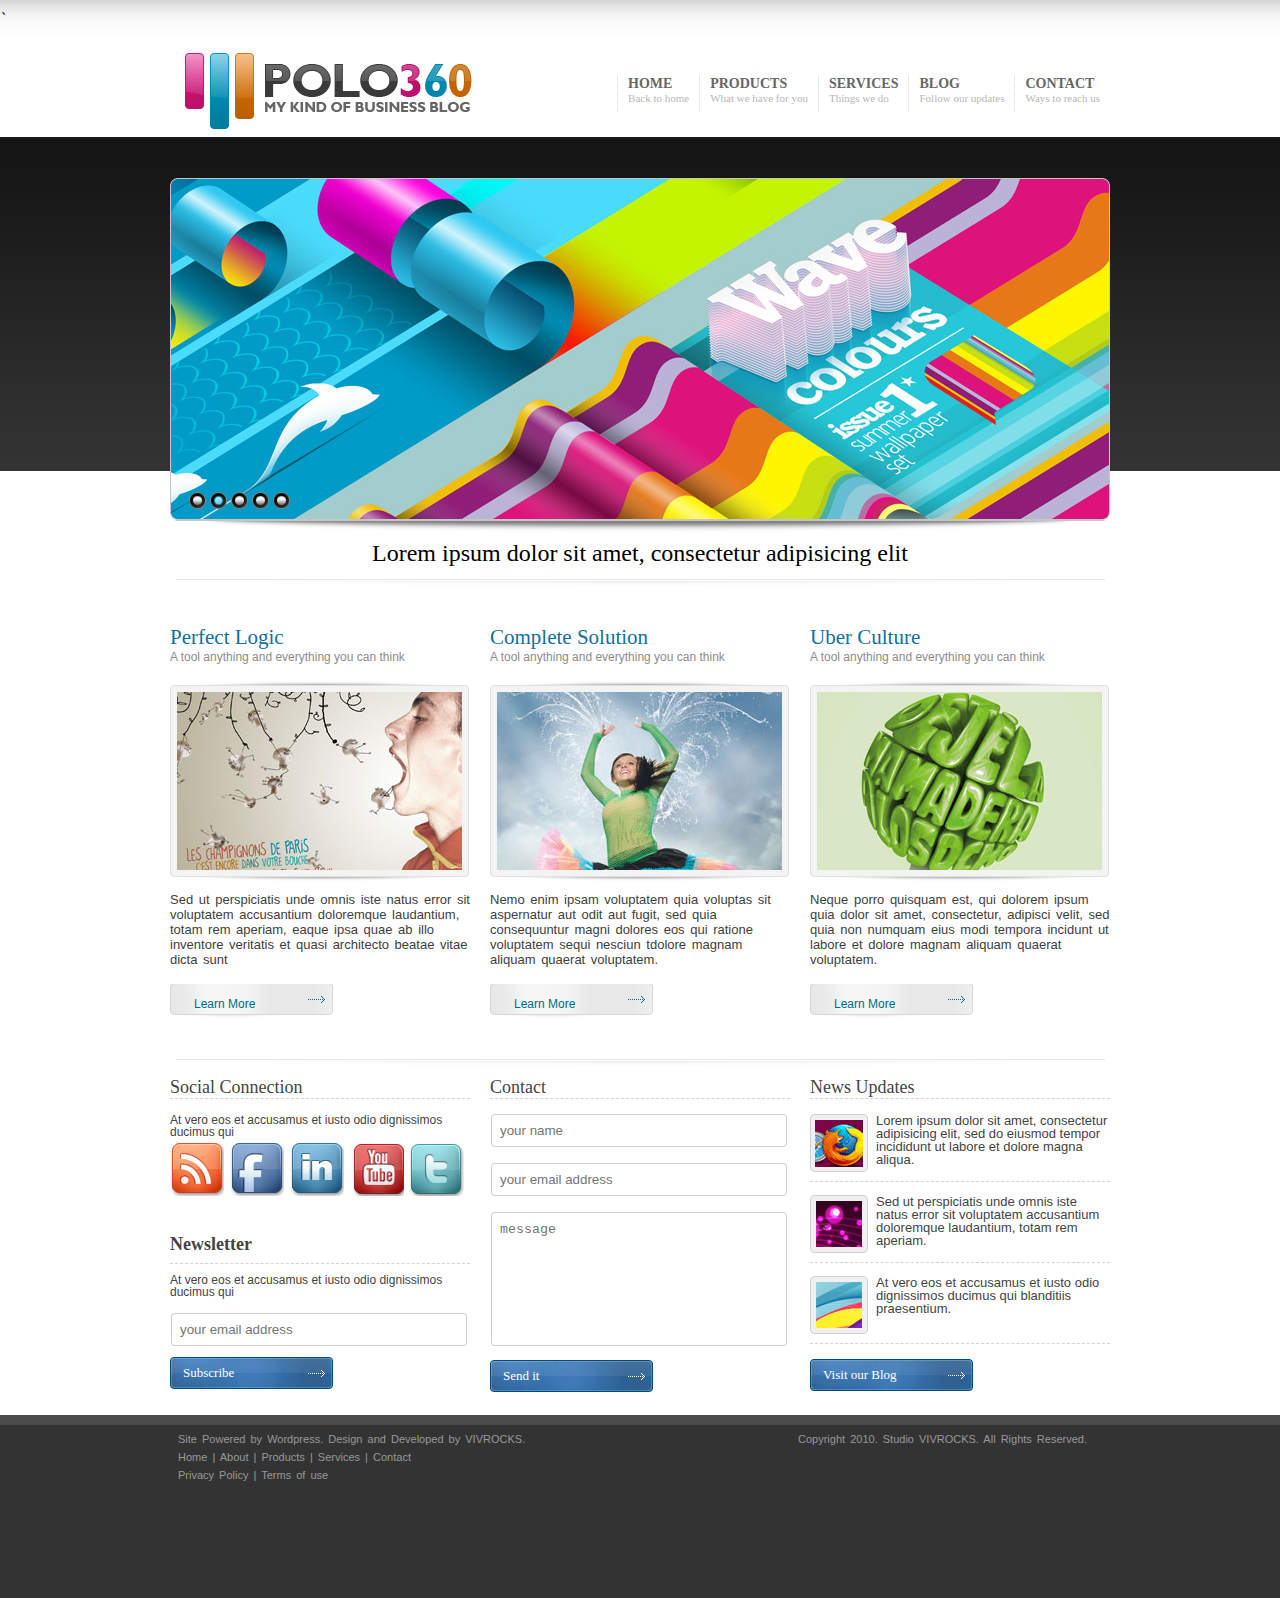
<file: index.html>
<!DOCTYPE html>
<html>
	<head>
		<meta charset="UTF-8">
		<title></title>、
		<link rel="stylesheet" type="text/css" href="css/reset.css"/>
		<link rel="stylesheet" type="text/css" href="css/page-index.css"/>
	
	</head>
	<body>
		<!--头部的div-->
		

		<!--
			将log个导航条换位置，使得导航条到log右边
        -->
		<div class="header w">
			
					<!--
            	创建导航条
            -->
            <ul class="nav">
            	<li>
            		<a href="#">HOME</a>
            		<p>Back to home</p>
            	</li>
            	<li>
            		<a href="#">PRODUCTS</a>
            		<p>What we have for you</p>
            	</li>
            	<li>
					<a href="#">SERVICES</a>
					<p>Things we do</p>
				</li>
				<li>
					<a href="#">BLOG</a>
					<p>Follow our updates</p>
				</li>
				<li>
					<a href="#">CONTACT</a>
					<p>Ways to reach us</p>
				</li>
            </ul>
            <div class="log">
				<a href="#">
					<img src="img/log.png" alt="网站的描述"/>
				</a>
			</div>
		</div>	
		<!--header结束-->
		
		<!--banner的开始-->
		<div class="banner w">
			<img src="img/banner/banner.png"/>
			<!--选中该图片，然后摁alt键-->
			<div class="pointerDiv">
				<a href="#"></a>
				<a class="active" href="#" ></a>
				<a href="#"></a>
				<a href="#"></a>
				<a href="#"></a>
			</div>
		</div>
		<!--banner的结束-->
		
		<!--content开始-->
		<div class="content w clearfix">
			<h1>Lorem ipsum dolor sit amet, consectetur adipisicing elit</h1>
			
			<div class="pl">
				<h2>Perfect Logic</h2>
				<p class="p1">A tool anything and everything you can think</p>
				<!--创建图片的div-->
				<div class="imgDiv">
					<img src="img/picture/pic1.jpg"/>
				</div>
				
				<p class="p2">
					Sed ut perspiciatis unde omnis iste natus error sit voluptatem accusantium doloremque laudantium, totam rem aperiam, eaque ipsa quae ab illo inventore veritatis et quasi architecto beatae vitae dicta sunt 
				</p>
				 
				 <a class="lm" href="#">Learn More</a>
			</div>
			
			<div class="cs">
				<h2>Complete Solution</h2>
				<p class="p1">A tool anything and everything you can think</p>
				<!--创建图片的div-->
				<div class="imgDiv">
					<img src="img/picture/pic2.jpg"/>
				</div>
				
				<p class="p2">
					Nemo enim ipsam voluptatem quia voluptas sit aspernatur aut odit aut fugit, sed quia consequuntur magni dolores eos qui ratione voluptatem sequi nesciun tdolore magnam aliquam quaerat voluptatem.
				</p>
				 
				 <a class="lm" href="#">Learn More</a>
			</div>
			
			<div class="uc">
				<h2>Uber Culture</h2>
				<p class="p1">A tool anything and everything you can think</p>
				<!--创建图片的div-->
				<div class="imgDiv">
					<img src="img/picture/pic3.jpg"/>
				</div>
				
				<p class="p2">
					Neque porro quisquam est, qui dolorem ipsum quia dolor sit amet, consectetur, adipisci velit, sed quia non numquam eius modi tempora incidunt ut labore et dolore magnam aliquam quaerat voluptatem.
				</p>
				 
				 <a class="lm" href="#">Learn More</a>
				
			</div>
		</div>
		<!--content结束-->
		
		

       <!--contact开始-->
       <div class="contact w clearfix">
       		<div class="sc">
       			<h2>Social Connection</h2>
       			<p class="p1">At vero eos et accusamus et iusto odio dignissimos ducimus qui </p>
       			
       			<div class="icon">
       				<a class="pci" active="#"><img src="img/rss.png"/></a>
       				<a class="pci" href="#"><img src="img/fb.png"/></a>
       				<a class="pci" href="#"><img src="img/in.png"/></a>
       				<a class="pci" href="#"><img src="img/yt.png"/></a>
       				<a class="pci" href="#"><img src="img/tw.png"/></a>
       			</div>
       			<h2 class="nl">Newsletter</h2>
       			
       			<p class="p1">At vero eos et accusamus et iusto odio dignissimos ducimus qui </p>
       			
       			<form action="#">
       				<input class="txt midtxt" type="text" placeholder="your email address" />
       				
       				<button class="btn">Subscribe</button>
       			</form>
       		</div>
       		
       		<div class="co">
       			<h2>Contact</h2>
       			<form action="#">
       				<!--
       				     placeholder：在文本框和文本域中来指定提示文字（水印）
       				         在IE8及其以下班得版本不支持，需要兼容则需要使用js
       				-->
       				<input class="txt" type="text"  placeholder="your name"/>
       				<input class="txt midtxt" type="text" placeholder="your email address" />
       				<textarea class="tarea" placeholder="message" ></textarea>
       				<br />
       				<button class="btn">Send it</button>
       			</form>
       		</div>
       		
       		<div class="nu">
       			<h2>News Updates</h2>
       			<p calss="p3">
       				<img src="img/picture/1.gif"/>
       				Lorem ipsum dolor sit amet, consectetur adipisicing elit, sed do eiusmod tempor incididunt ut labore et dolore magna aliqua. 
       			</p>
       			
       			<p>
       				<img src="img/picture/2.gif"/>
       				Sed ut perspiciatis unde omnis iste natus error sit voluptatem accusantium doloremque laudantium, totam rem aperiam.
       			</p>
       			
       			<p>
       				<img src="img/picture/3.gif"/>
       				At vero eos et accusamus et iusto odio dignissimos ducimus qui blanditiis praesentium.
       			</p>
       			<button class="btn">Visit our Blog</button>
       		</div>
       		
       		
       </div>
		<!--contact结束-->
		
		
		<!--footer开始-->
		<div class="footer">
			<div class="w footer-div">
				<p class="copy">Copyright 2010. Studio VIVROCKS. All Rights Reserved.</p>	
				<p>Site Powered by Wordpress. Design and Developed by VIVROCKS.</p>
				<p><a href="#">Home</a> | <a href="#">About</a> | <a href="#">Products</a> | <a href="#">Services</a> | <a href="#">Contact</a></p>
				<p><a href="#">Privacy Policy</a> | <a href="">Terms of use</a></p>
			</div>
		</div>
		<!--footer结束-->
		<!--
        	处理IE6问题
        -->
		<!--[if IE 6]>
			<script src="js/DD_belatedPNG_0.0.8a-min.js"></script>
			<script type="text/javascript">DD_belatedPNG.fix('img,div,a,h1');</script>
		<![endif]-->
	</body>
</html>
</file>
<file: css/page-index.css>
/**
 * 编辑主页样式
 * */

/*
 * 设置body背景
 * */
body{
	/*水平方向垂直*/
	background:url(../img/bd-bg.png) repeat-x;
	
}
.w{
	 width: 940px;
	 margin: 0px auto;
}
.header{
	/*background-color: #bfa;*/
	/*设置上内边距*/
	padding-top:37px;
	padding-bottom:  46px;
}
.log{
	margin-left: 15px;
}
/*设置导航条*/
.nav{
	float: right;
	margin-top: 22px;;
}
.nav li{
	float: left;
	/*上下：0 左右 10 8*/
	padding: 0 10px 8px;
	/*padding:5px 10px 15px;：上 5px，左右 10px，下 15px*/
	/*打开拾色器额方法：点击左边倒数第三个图标*/
	border-left: 1px #d6d6d6 dotted;
	
}
.nav a{
	color: #666;
	font: bold 14px Georgia;
	text-decoration: none;
}
.nav a:hover{
	color: #alalal;
	text-decoration: underline;
}
/*设置导航中小标题
  在chorm中，最小支持12px
 * */
.nav p{
	color: #b7b7b7;
	font: 11px Tahoma;
}

/*设置banner*/
.banner{
	height:356px;
	background: url(../img/banner/banner-bg.png) no-repeat bottom center;
	/*开启子元素的绝对定位一般开启父元素的相对定位*/
	position:relative;
}
.pointerDiv{
	/*开启绝对定位*/
	position: absolute;
	
	top:  314px;
	left:  15px;
}
.pointerDiv a{
	/*转换为块元素*/
	float:left;
	width:17px;
	height:17px;
	
	margin-left: 4px;
	background: url(../img/sprind.png) no-repeat;
	
}
.pointerDiv .active,
.pointerDiv a:hover{
	background: url(../img/sprind.png) no-repeat -27px 0px;/*水平27px 垂直0px*/
}
/*content*/
.content h1{
	/*padding-top:12px;*/
	text-align: center;
	font:24px Georgia;
	padding:6px 0 20px 0;/*从上顺时针*/
	margin-bottom: 38px;
	background: url(../img/banner/line.png) no-repeat bottom;
}
/*中间三个div*/
.content .pl,.content .cs, .content .uc,
.contact .sc,.contact .co, .contact .nu{
	float:left;
	width:300px;
	/*height:100px;*/
	/*background-color: #bfa;*/
} 
.content .cs, .contact .co{
	margin:0px 20px;
}

/*解决高度塌陷*/
.clearfix:before,
.clearfix:after{
	/*添加一个内容*/
	content:"";
	/*转换为一个块元素*/
	display:block;
	/*清除两侧浮动*/
	clear:both;
}
.clearfix{
	zoom:1;
}
.content h2{
	color:#11719e;
	font:21px  Georgia;
}
.content .p1{
	color:#8c8c8c;
	/*
	 font:设置字体样式，用空格隔开；
	 		斜体 加粗 大小写字母，没有顺序要求
			如果不写则为默认值；但是要求文字的【大小】，【字体】必须写
			      大小和字体顺序必须不能变；
	 */
	font:12px Helvetica;
}
.content{
	/*height: 1000px;*/
	/*background-color: red;*/
}
.content .imgDiv{
	width:299px;
	height:190px;
	background: url(../img/img-bg.png) no-repeat;
	margin:16px 0px 10px 0px;
	text-align: center;
	padding-top:12px;
}

.content .p2{
	height:92px;
	color:#3e3e3e;
	font: 13px Helvetica;
	word-spacing: 2px;
}
/*设置按钮*/
.content .lm{
	display:block;
	width:163px;
	height:40px;
	background:url(../img/sprind.png) 0px -69px;
	color:#016999;
	font: 12px/40px Helvetica;/*  /后面跟的是行高*/
	text-decoration: none;
	text-indent: 2em;/*用em作为缩进单位*/
	margin-bottom: 35px;
}

.contact{
	background: url(../img/banner/line.png) no-repeat top;
	/*background-color: #bfa;*/
}
.contact .sc,.contact .co, .contact .nu{
	/*height: 500px;
	background-color: #BBFFAA; */
}
.contact .txt{
	width: 277px;
	height: 33px;
	background: url(../img/input.png) no-repeat;
	
	/*给IE6设置 背景不随元素滚动*/
	_background-attachment: fixed;
	
	/*去掉默认边框*/
	border:none;
	/*去除默认内外边距*/
	padding:0px 10px;             /*设施内边距，要设置将width减去20*/
	margin:0px 0px 16px;
	
	line-height:33px;
}
.contact .tarea{
	width:277px;
	height:114px;
	background: url(../img/textarea.png) no-repeat;
	
	/*给IE6设置 背景不随元素滚动*/
	_background-attachment: fixed;
	
	border:none;
	/*去掉滚动条*/
	overflow: auto;
	/*设置文本域不能调整大小*/
	resize:none;
	/*去除默认内外边距*/
	padding: 10px;
	margin:0px；/* 0px 16px 0px;*/
}
.contact .btn{
	width:163px;
	height:32px;
	background: url(../img/sprind.png) no-repeat 0px -27px;
	border:none;
	/*去除默认内外边距*/
	padding:0px;
	margin:11px 0px 23px; 
	
	color:#fff;				
	font: 13px Georgia;
	text-align: left;
	text-indent: 1em;
	
	/*
	 *  cursor 规定要显示的光标的类型（形状）。 、
	 * auto 默认。浏览器设置的光标。 
			crosshair 光标呈现为十字线。 
			pointer 光标呈现为指示链接的指针（一只手） 
			move 此光标指示某对象可被移动。 
			e-resize 此光标指示矩形框的边缘可被向右（东）移动。 
			ne-resize 此光标指示矩形框的边缘可被向上及向右移动（北/东）。 
			nw-resize 此光标指示矩形框的边缘可被向上及向左移动（北/西）。 
			n-resize 此光标指示矩形框的边缘可被向上（北）移动。 
			se-resize 此光标指示矩形框的边缘可被向下及向右移动（南/东）。 
			sw-resize 此光标指示矩形框的边缘可被向下及向左移动（南/西）。 
			s-resize 此光标指示矩形框的边缘可被向下移动（南）。 
			w-resize 此光标指示矩形框的边缘可被向左移动（西）。 
			text 此光标指示文本。 
			wait 此光标指示程序正忙（通常是一只表或沙漏）。 
			help 此光标指示可用的帮助（通常是一个问号或一个气球）。 
	 */
	cursor:pointer;
}
.contact .nu .btn{
	_margin-left: -1em;
}
.contact h2{
	color:#444444;
	font:18px/1px Georgia;
	/*设置下边框*/
	border-bottom: 1px dashed #d3d3d3;
	padding: 28px 0px 10px 0px;
	margin-bottom: 15px;
}

.sc .p1{
	color:#444;
	font: 12px/1 Helvetica;
	margin-bottom: 0px;
}
.sc .pic{
	float:left;
	width:54px;
	height:54px;
}
.icon{
	/*字体大小为0；图片之间的空格为0*/
	font-size: 0px;
	margin-top:4px;
}
.sc .icon a{
	margin-right: 6px;
}
.sc .nl{
	font:bold 18px/1 Georgia;
	color:#444;
	margin:11px 0px 10px;
}

.sc .txt{
	margin-bottom: 0px;
	margin-top: 15px;
	/*为IE6设置*/
	_margin-top: 18px;
}
.sc .nl .txt{
	margin-top:17px;
}
.nu img{
	float: left;
	margin-right: 8px;
}
.nu p{
	height: 58px;
	color:#444;
	font: 13px/1 Helvetica;
	border-bottom: 1px dashed #d3d3d3; 
	margin-bottom: 13px;
	padding-bottom: 9px;
}
.nu .btn{
	margin-top: 2px;
}
.footer{
	width:100%;
	height:183px;
	background-color: #bfa;
	background: url(../img/picture/foot-bg.png) repeat-x;
	
	/*另外的一种设置方式*/
	/*height:173px;
	background: #333;
	border-top:10px solid #4c4c4c;*/
}
.footer .footer-div{
	padding-top: 18px;
}
.footer p{
	margin-left: 8px;
	margin-right: 23px;
	margin-bottom: 6px;
}
.footer a, .footer p{
	color: #999;
	font: 11px Helvetica;
	text-decoration: none;
	word-spacing: 2px;
}
.footer a:hover{
	color: #c8c6c6;
	text-decoration: underline;
}
.footer .copy{
	float: right;
	/*处理IE6双倍边距的bug*/
	display:inline;
}
/*
 indent：缩进
 align1：对齐
 * */
</file>
